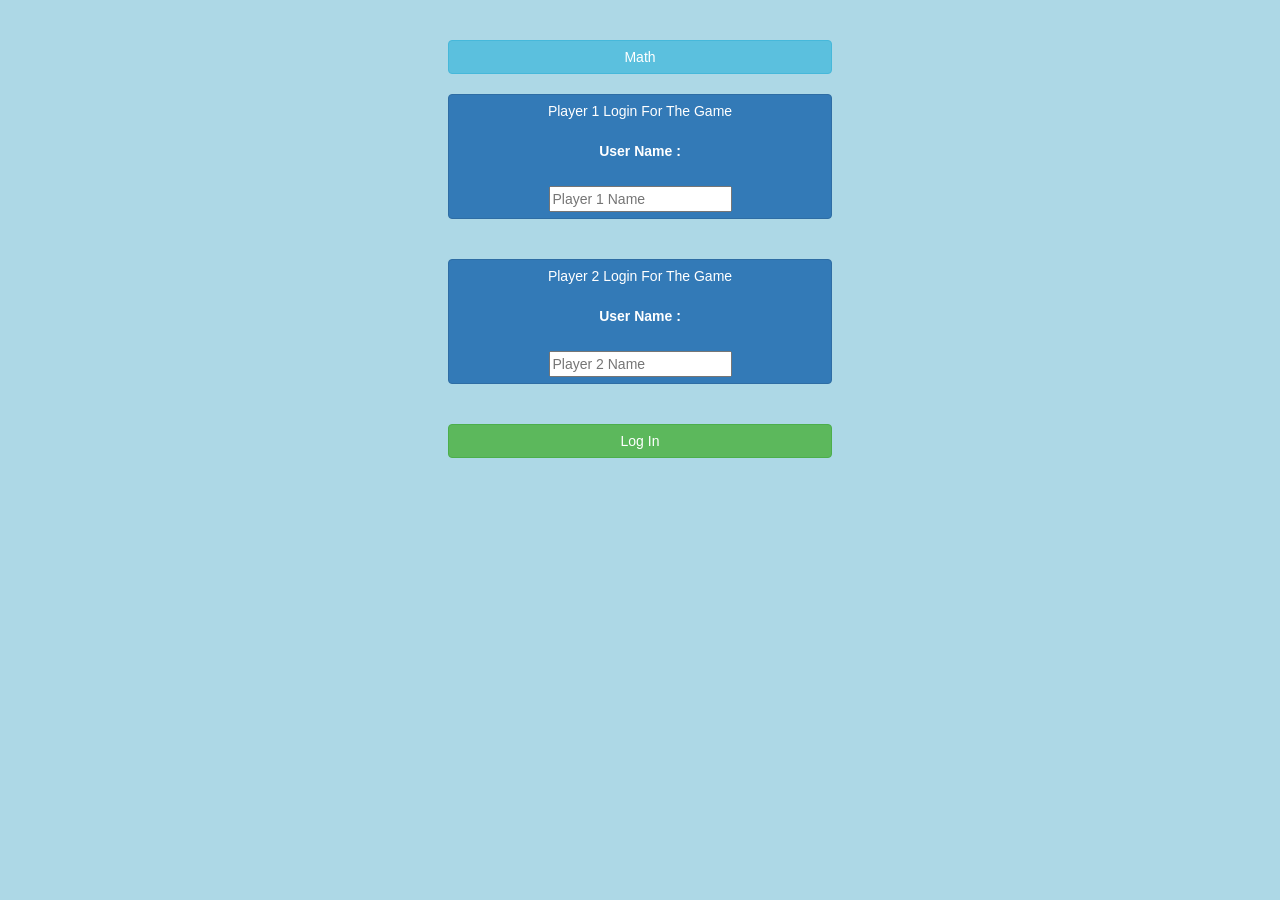
<file: index.html>
<!DOCTYPE html>
<html>
<head>
	<title>Math</title>

<meta name="viewport" content="width=device-width, initial-scale=1">
<link rel="stylesheet" href="https://maxcdn.bootstrapcdn.com/bootstrap/3.4.0/css/bootstrap.min.css">
<script src="https://ajax.googleapis.com/ajax/libs/jquery/3.4.1/jquery.min.js"></script>
<script src="https://maxcdn.bootstrapcdn.com/bootstrap/3.4.0/js/bootstrap.min.js"></script>

<link rel="stylesheet" type="text/css" href="style.css">

<script src="main.js"></script>
</head>
<body>
<center>
	<br><br>
	<button style="width:30%" class="btn btn-info">Math</button>
	<br><br>
	<div>
		<button style="width:30%" class="btn btn-primary">Player 1 Login For The Game
			<br><br>
	 <label>User Name : </label>
	 <br><br>
	 <input type="text" id="player1_name_input"	class="form_control" placeholder="Player 1 Name">
	 <br>
	</div>
    </button>
	<br><br>
	<div>
		<button style="width:30%" class="btn btn-primary">Player 2 Login For The Game
			<br><br>
		<label>User Name : </label>
		<br><br>
		<input type="text" id="player2_name_input"	class="form_control" placeholder="Player 2 Name">
		<br>
	   </div>
	</button>
    <br><br>
	<button style="width:30%" class="btn btn-success" onclick="adduser()">Log In</button>
</center>
</body>
</html>
</file>
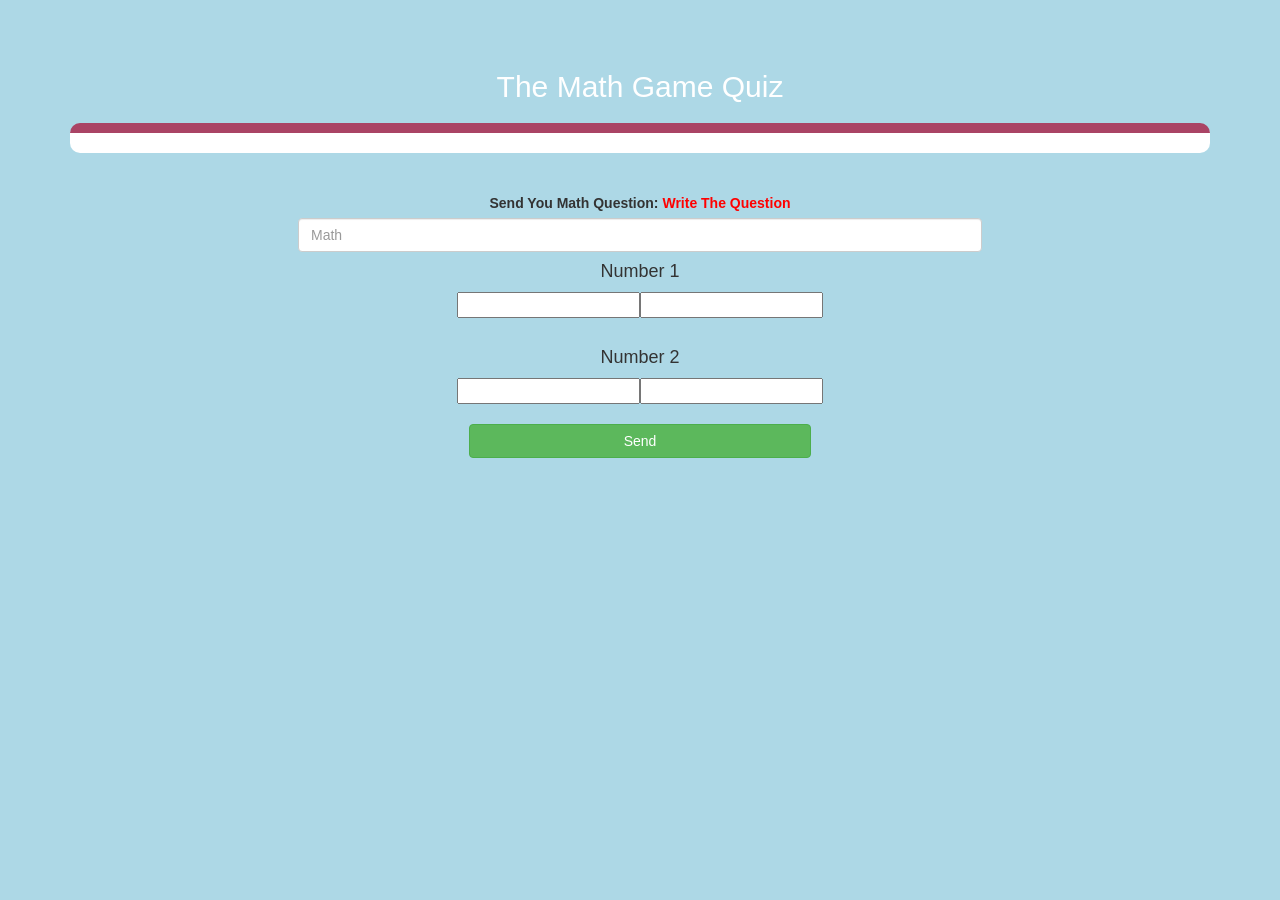
<file: game_page.html>
<!DOCTYPE html>
<html>
<head>
	<title>Math Question</title>

<meta name="viewport" content="width=device-width, initial-scale=1">
<link rel="stylesheet" href="https://maxcdn.bootstrapcdn.com/bootstrap/3.4.0/css/bootstrap.min.css">
<script src="https://ajax.googleapis.com/ajax/libs/jquery/3.4.1/jquery.min.js"></script>
<script src="https://maxcdn.bootstrapcdn.com/bootstrap/3.4.0/js/bootstrap.min.js"></script>

<link rel="stylesheet" type="text/css" href="style.css">
</head>
<body>

<h4 id="player1_name"></h4> <span id="player1_score"></span>
<br>
<h4 id="player2_name"></h4> <span id="player2_score"></span>

<div class="container">
	<center>
		<h2 style="color: white;">The Math Game Quiz</h2>
        <h3 id="player_question"></h3>
        <h3 id="player_answer"></h3>
         <div id="output" class="clo-lg-6"></div>
		<br>
		<br>

		<label>Send You Math Question: <b style="color: red">Write The Question</b></label>

		<br>
    </label>
    <input type="text" id="word" class="form-control" placeholder="Math">
	<h4>Number 1</h4>
    <input type="text"><input>
	<br><br>
	<h4>Number 2</h4>
    <input type="text"><input>
    <br><br>
    <button onclick="send()" class="btn btn-success" style="width:30%;">Send</button>
	<br>
	</center>
</div>

<script src="main.js"></script>
</body>
</html>
</file>
<file: style.css>
body
{
	background: lightblue;
}

	.login_div1 , .login_div2
	{
		background: white;
		padding: 10px;
		float: none;
		border-radius: 15px;
	}


#player1_name , #player2_name
{
	display: inline-block;
	margin-left: 20px;
}
#word
{
	width: 60%;
}
#word_display
{
	letter-spacing: 5px;
}
#output
{
background: white;
border-radius: 10px;
border-top: 10px solid #AA4465;
padding: 10px;
float: none;
text-align: left;
}
</file>
